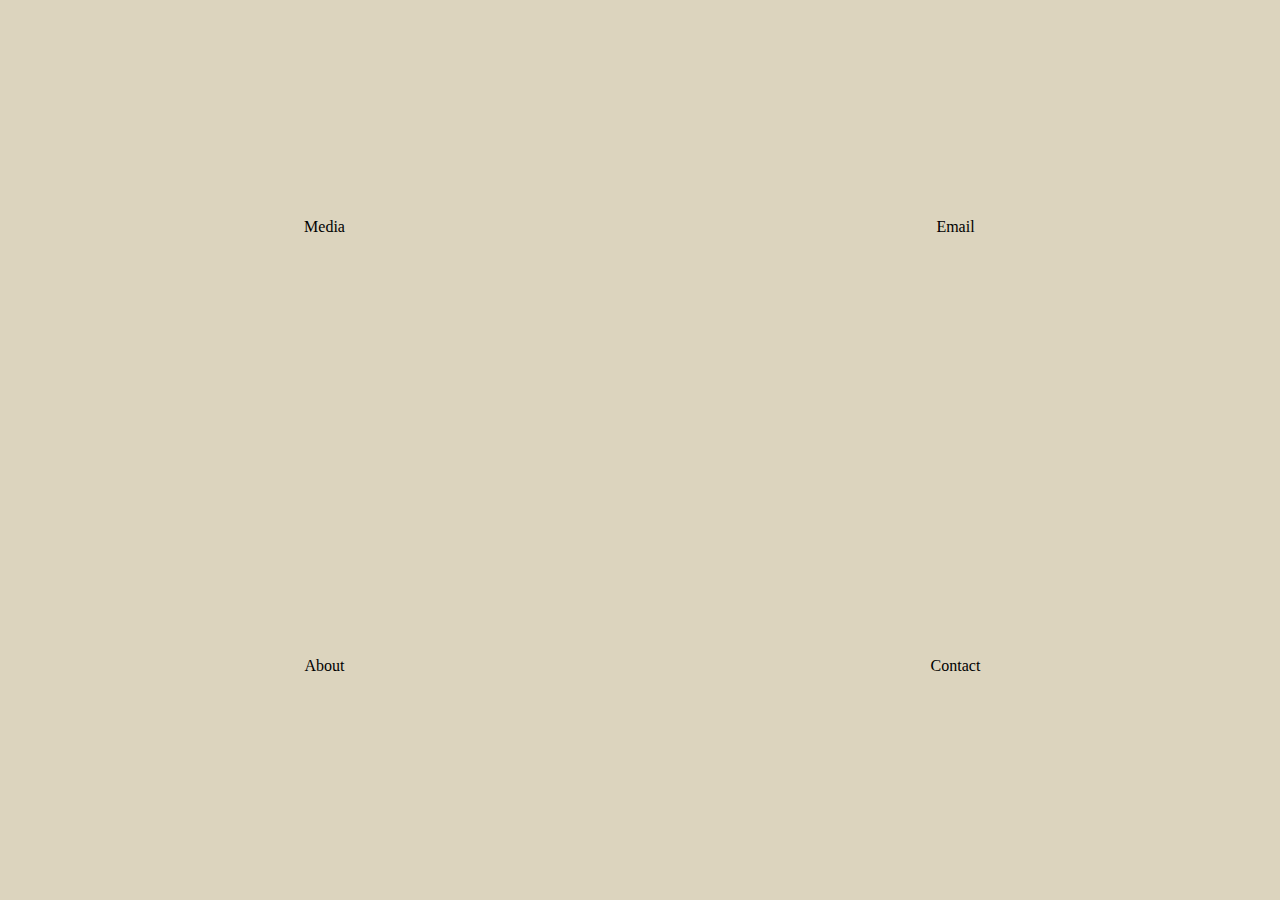
<file: index.html>
<!DOCTYPE html>
<html lang="en">
<head>
    <meta charset="UTF-8">
    <meta http-equiv="X-UA-Compatible" content="IE=edge">
    <meta name="viewport" content="width=device-width, initial-scale=1.0">
    <title>KitKatDaCat</title>
    <link rel="stylesheet" href="./styles.css">
</head>
<body>
    <div class="container">
        <div class="flex-container">
            <div class="flex-item">Media</div>
            <div class="flex-item" onclick="window.location.href='./email/email.html'">Email</div>
        </div>
        <div class="flex-container">
            <div class="flex-item">About</div>
            <div class="flex-item">Contact</div>
        </div>
    </div>
</body>
</html>
</file>
<file: styles.css>
:root{
    --main-black-color: #1A191B;
    --main-orange-color: #B86B1C;
    --main-white-color: #FDFBF8;
    --main-bone-color: #dcd4be;
    --main-pastel-orange: #CD995F;
    background-color: var(--main-bone-color);
    cursor: url("images/greycat.png"), pointer;
}



.container{
    display: flex;
    margin: 0px 0px;
    flex-direction: column;
    justify-content: space-evenly;
    height: 97.5vh;
}

.flex-container{
    display: flex;
    background-color: var(--main-bone-color);
    margin: 1px;
    flex-direction: row;
    justify-content: space-evenly;
    align-items: center;
    min-height:100px;
    max-height: 50%;
    height: 100%;
}



.flex-item{
    display: flex;
    flex: 1;
    justify-content: center;
    align-items: center;
    height: 100%;
}

.flex-item:hover{
    background-color: var(--main-pastel-orange);
}
</file>
